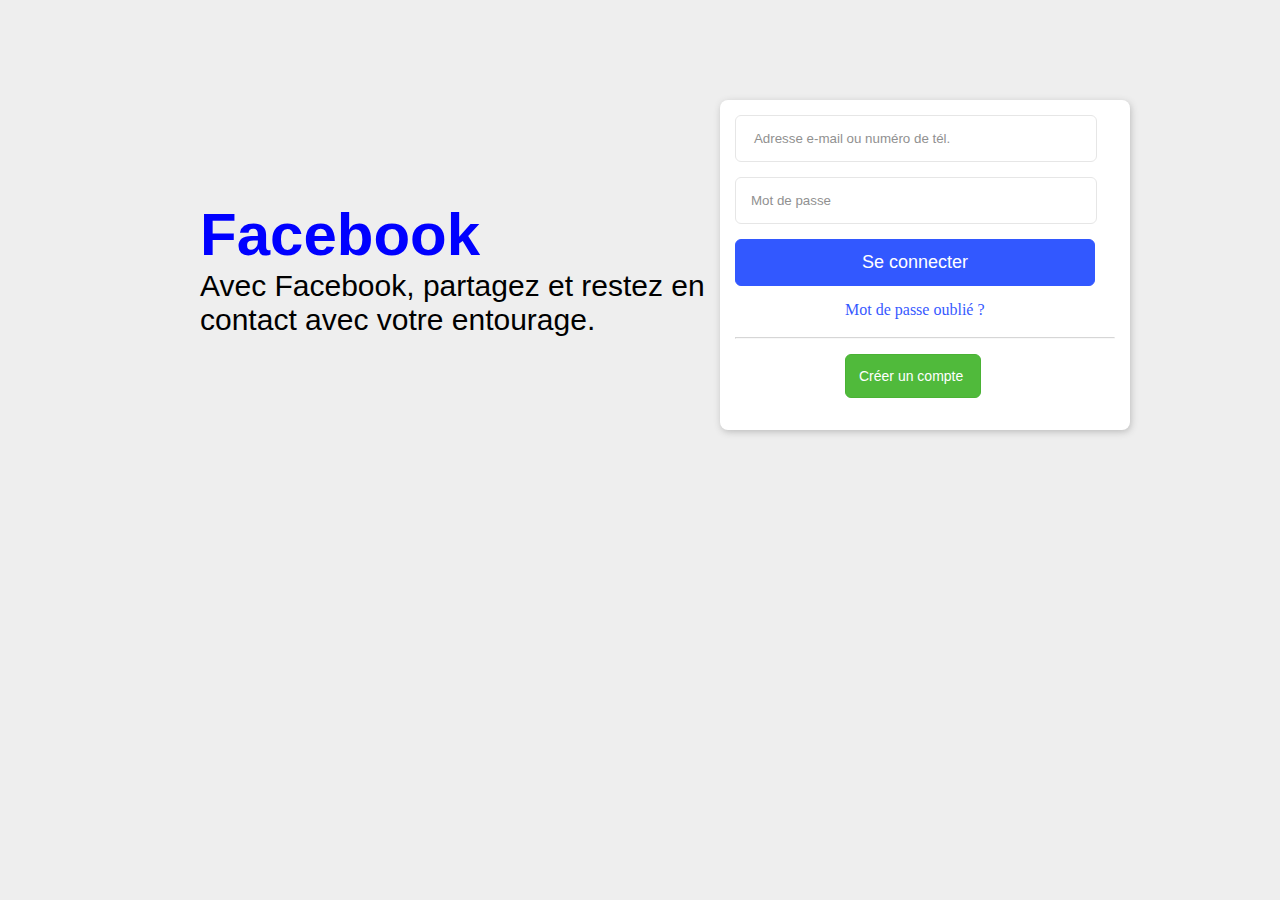
<file: index.html>
<!DOCTYPE html>
<html lang="en">

<head>
    <meta charset="UTF-8">
    <meta http-equiv="X-UA-Compatible" content="IE=edge">
    <meta name="viewport" content="width=device-width, initial-scale=1.0">
    <link rel="stylesheet" href="style.css">
    <link rel="icon" href="Facebook_Logo.png" type="x-icon">
    <title>Connexion Facebook</title>
</head>

<body>
    <div class="about">
        <div class="about1">
            <h1 style="color:blue; font-size:60px">Facebook</h1>
            <p style="font-size:30px;"> Avec Facebook, partagez et restez en
                <br>contact avec votre entourage.</p>
        </div>
        <div class="about2">
            <form action="" method="POST" autocomplete="on">

                <div class=" nom_pass ">
                    <input type="text" name="nom" value="" placeholder=" Adresse e-mail ou numéro de tél." required>
                    <input type="passworld" name="passworld" value="" placeholder="Mot de passe" required>
                </div>
                <div class="submit">
                    <button class="button">Se connecter</button>
                </div>

                <div class="pass_oublie">
                    <a href="# ">Mot de passe oublié ?</a>
                </div>
                <br>
                <hr>
                <div class="NCompt">
                    <input type="submit" value="Créer un compte " formmethod="POST" formaction="inscrire.html" formnovalidate="formnovalidate">
                </div>

            </form>
        </div>
    </div>
</body>

</html>
</file>
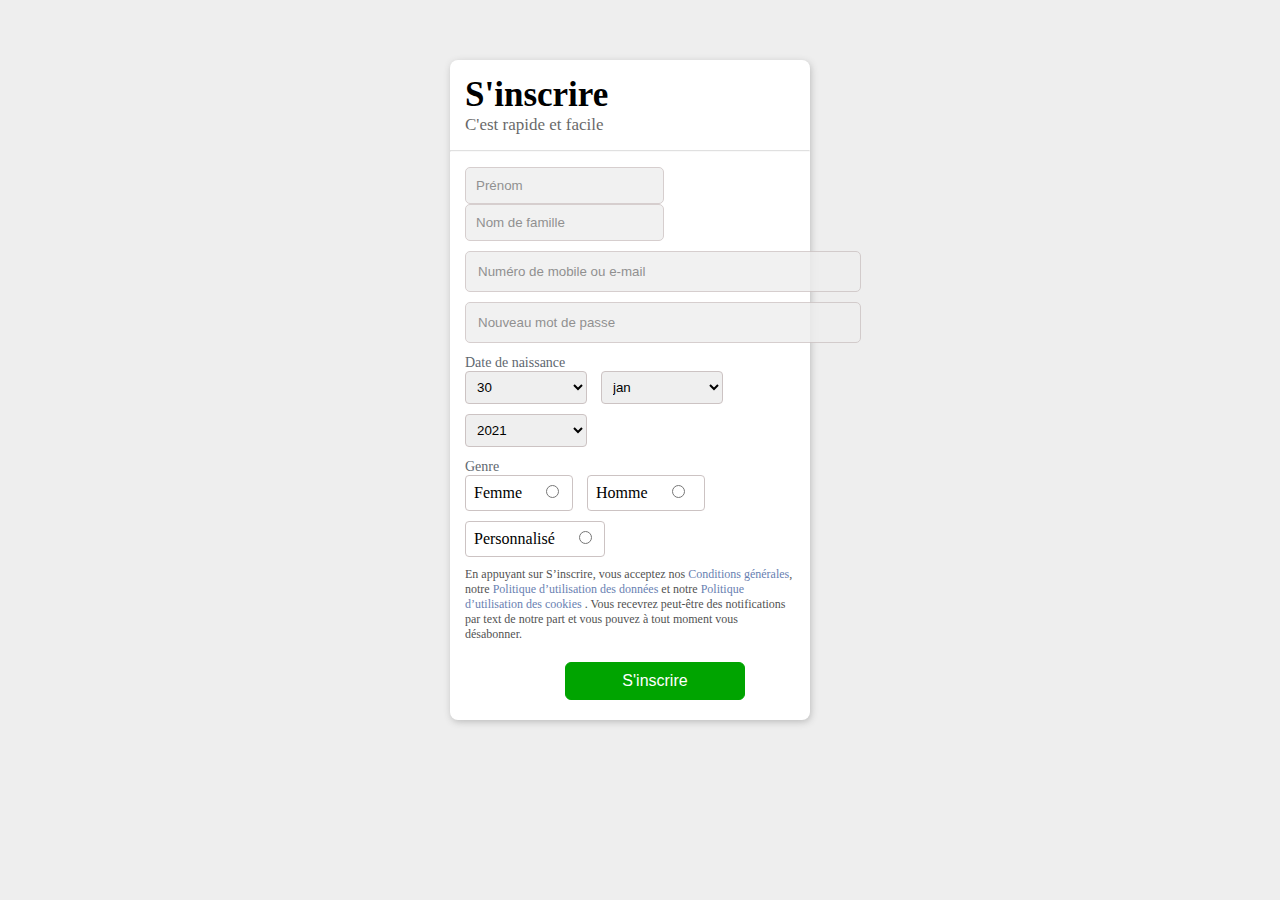
<file: inscrire.html>
<!DOCTYPE html>
<html lang="en">

<head>
    <meta charset="UTF-8">
    <meta http-equiv="X-UA-Compatible" content="IE=edge">
    <meta name="viewport" content="width=device-width, initial-scale=1.0">
    <link rel="stylesheet" href="style_inscrire.css">
    <link rel="icon" href="Facebook_Logo.png" type="x-icon">
    <title>S'inscrire</title>
</head>

<body>
    <div class="about">
        <form action="index.html" method="POST" autocomplete>
            <div class="about2">
                <label style="font-size: 35px;"><strong>S'inscrire</strong></label>
                <p>C'est rapide et facile</p>
            </div>
            <hr>
            <div class="about3">
                <div class="nomcomplet">
                    <div class="prenom">
                        <input type="text" name="prenom" value="" placeholder="Prénom" required>
                    </div>
                    <div class="nom">
                        <input type="text" name="nom" value="" placeholder="Nom de famille" required>
                    </div>
                </div>
                <div class="email_pass">
                    <div class="email">
                        <input type="text" name="num_email" value="" placeholder="Numéro de mobile ou e-mail" required>
                    </div>
                    <div class="pass">
                        <input type="passworld" name="passworld" value="" placeholder="Nouveau mot de passe" required>
                    </div>
                </div>
                <label class="date_genre">Date de naissance </label>
                <br>
                <div class="daten">
                    <div class="jour">
                        <select name="jour" id="jour" title="Jour" required>
                          <option value="30 ">30</option>
                          <option value="5 ">5</option>
                          <option value="4 ">4</option>
                          <option value="3 ">3</option>
                          <option value="2 ">2</option>
                          <option value="1 ">1</option>
                        </select>
                    </div>
                    <div class="mois">
                        <select name="mois" id="mois" title="Mois" equired>
                          <option value="jan ">jan</option>
                          <option value="fév ">fév</option>
                         <option value="mar ">mar</option>
                         <option value="jun ">jun</option>
                         <option value="juil ">juil</option>
                        </select>
                    </div>
                    <div class="annee">
                        <select name="annee" id="annee" title="année" equired>
                          <option value="2021">2021</option>
                          <option value="2020">2020</option>
                          <option value="2019">2019</option>
                          <option value="2018">2018</option>
                          <option value="2000">2000</option>
                       </select>
                    </div>
                </div>
                <label for="Genre" class="date_genre">Genre</label>
                <div class="Genre">
                    <div class="femme">
                        <label for="femme" class="fhp">  Femme   </label>
                        <input type="radio" id="femme" name="Genre" value="Femme" required>
                    </div>
                    <div class="Homme">
                        <label for="Homme" class="fhp">  Homme   </label>
                        <input type="radio" id="Homme" name="Genre" value="Homme" required>
                    </div>
                    <div class="Personnalisé">
                        <label for="Personnalisé" class="fhp">  Personnalisé   </label>
                        <input type="radio" id="Personnalisé" name="Genre" value="Personnalisé" required>
                    </div>
                </div>
                <p>En appuyant sur S’inscrire, vous acceptez nos <a href="#"> Conditions générales</a>, notre
                    <a href="#">Politique d’utilisation des données</a> et notre
                    <a href="#">Politique d’utilisation des cookies</a> . Vous recevrez peut-être des notifications par text de notre part et vous pouvez à tout moment vous désabonner.
                </p>
                <div class="submit">
                    <input type="submit" value="S'inscrire">
                </div>
            </div>
        </form>
    </div>
</body>

</html>
</file>
<file: style.css>
* {
    margin: 0px;
    padding: 0px;
}

body {
    background-color: #EEEEEE;
    height: 650px;
}

.about1 {
    float: left;
    margin-left: 200px;
    margin-top: 200px;
    font-family: Arial, Helvetica, sans-serif;
}

.about2 {
    float: right;
    margin-right: 150px;
    margin-top: 100px;
    background: rgb(255, 255, 255);
    border-radius: 8px;
    width: 380px;
    height: 300px;
    padding: 15px;
    box-shadow: 1px 2px 7px #BDBDBD;
}

.nom_pass>input {
    padding: 15px;
    width: 330px;
    border: 1px solid #E0E0E0;
    border-radius: 6px;
    opacity: 0.8;
    margin-bottom: 15px;
}

.nom_pass>input:hover {
    border: 1px solid rgb(0, 47, 255);
}

.submit>button {
    margin-bottom: 15px;
    padding: 12px;
    background: rgb(0, 47, 255);
    border: 1px solid rgb(0, 47, 255);
    border-radius: 6px;
    width: 360px;
    opacity: 0.8;
    cursor: pointer;
}

.button {
    font-size: 18px;
    color: white;
}

.submit>button:hover {
    background: rgb(3, 43, 221);
    border: 1px solid rgb(3, 43, 221);
}

.pass_oublie>a {
    color: rgb(0, 47, 255);
    opacity: 0.8;
    padding-left: 110px;
    text-decoration: none;
}

.pass_oublie>a:hover {
    text-decoration: underline;
}

.NCompt>input {
    margin: 15px;
    padding: 13px;
    background: rgb(37, 170, 11);
    border: 1px solid rgb(29, 160, 3);
    border-radius: 6px;
    width: 210;
    opacity: 0.8;
    cursor: pointer;
    font-size: 14px;
    color: rgb(255, 255, 255);
    margin-left: 110px;
}

.NCompt>input:hover {
    background: rgb(27, 146, 3);
    border: 1px solid rgb(27, 146, 3);
}

hr {
    opacity: 0.4;
}
</file>
<file: style_inscrire.css>
* {
        margin: 0px;
        padding: 0px;
    }
    
    body {
        background-color: #EEEEEE;
        height: 650px;
    }
    
    .about {
        background: rgb(255, 255, 255);
        margin-top: 60px;
        margin-right: 470px;
        margin-left: 450px;
        border-radius: 8px;
        box-shadow: 1px 2px 7px #BDBDBD;
    }
    
    .about2 {
        padding: 15px;
    }
    
    .about2>P {
        font-size: 17px;
        opacity: 0.6;
    }
    
    hr {
        opacity: 0.3;
    }
    
    .about3 {
        margin: 15px;
    }
    
    .nomcomplet {
        padding-bottom: 10px;
    }
    
    .nomcomplet>div>input {
        padding: 10px;
        background-color: #EEEEEE;
        border: 1px solid #ccc3c3;
        border-radius: 5px;
        opacity: 0.8;
    }
    
    .prenom {
        margin-right: 10px;
        display: inline-block;
    }
    
    .nom {
        display: inline-block;
    }
    
    .email_pass>div>input {
        padding: 12px;
        width: 370px;
        background-color: #EEEEEE;
        border: 1px solid #ccc3c3;
        border-radius: 5px;
        opacity: 0.8;
    }
    
    .email {
        margin-bottom: 10px;
    }
    
    .pass {
        margin-bottom: 10px;
    }
    
    .daten>div {
        display: inline-block;
    }
    
    .daten>div>select {
        padding: 7px;
        width: 122px;
        border: 1px solid #ccc3c3;
        border-radius: 4px;
        margin-bottom: 10px;
    }
    
    .mois {
        margin: 0px 10px;
    }
    
    .date_genre {
        color: #606770;
        font-size: 14px;
    }
    
    .Genre>div {
        border: 1px solid #ccc3c3;
        border-radius: 4px;
        display: inline-block;
        padding: 8px;
        margin-bottom: 10px;
    }
    
    .femme {
        width: 90px;
    }
    
    .Homme {
        width: 100px;
        margin: 0px 10px;
    }
    
    .Personnalisé {
        width: 122px;
    }
    
    .fhp {
        margin-right: 20px;
    }
    
    p {
        font-size: 12px;
        opacity: 0.7;
    }
    
    a {
        color: #264a91;
        cursor: pointer;
        text-decoration: none;
    }
    
    a:hover {
        text-decoration: underline;
    }
    
    .submit>input {
        margin: 20px 100px;
        padding: 9px;
        width: 180px;
        background: #00a400;
        border: 1px solid #00a400;
        border-radius: 6px;
        color: rgb(255, 255, 255);
        font-size: 16px;
        cursor: pointer;
    }
    
    .submit>input:hover {
        background: #578843;
        border: 1px solid #578843;
    }
</file>
